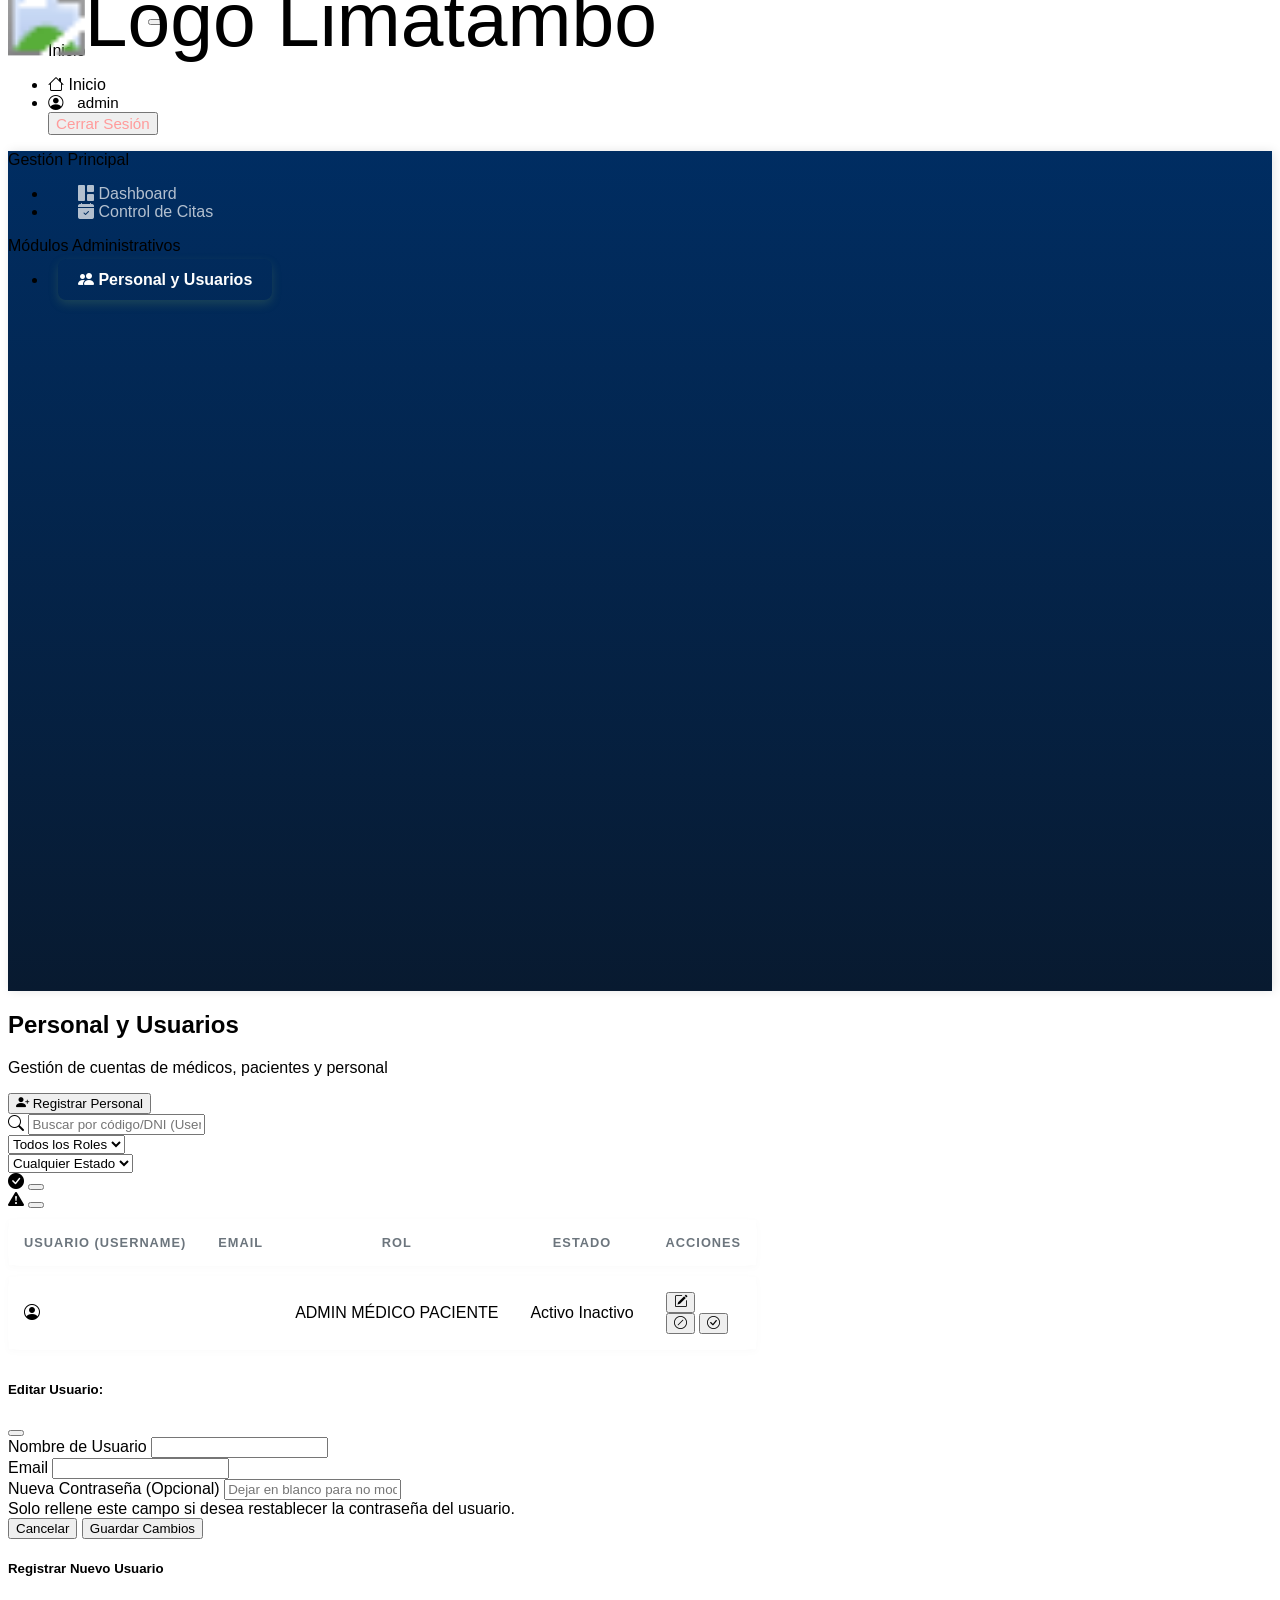
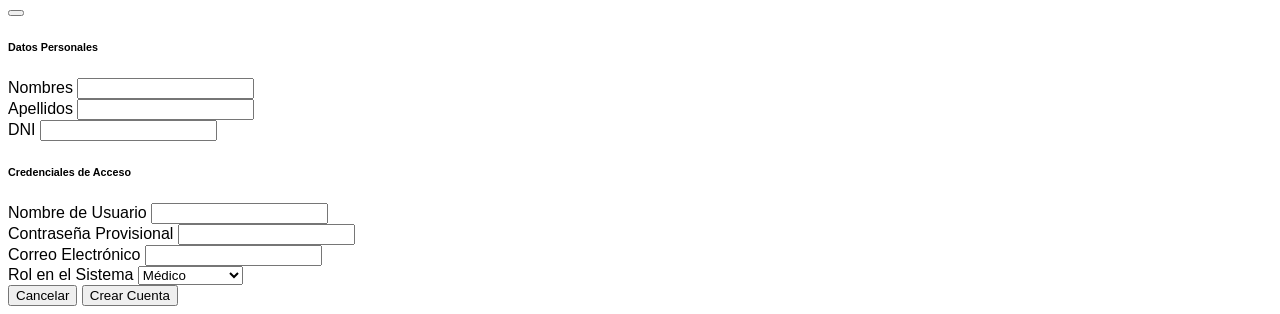
<file: src/main/resources/templates/admin-usuarios.html>
<!DOCTYPE html>
<html xmlns:th="http://www.thymeleaf.org" 
      xmlns:sec="http://www.thymeleaf.org/extras/spring-security" lang="es">
<head>
    <meta charset="UTF-8">
    <meta name="viewport" content="width=device-width, initial-scale=1.0">
    <title>Usuarios y Personal | Administración</title>
    <link rel="stylesheet" th:href="@{/css/bootstrap.min.css}">
    <link rel="stylesheet" th:href="@{/css/estilos-clinica.css}">
    <link rel="stylesheet" href="https://cdn.jsdelivr.net/npm/bootstrap-icons@1.11.0/font/bootstrap-icons.css">
    <style>
        .admin-sidebar { 
            background: linear-gradient(180deg, #002d62 0%, #081a30 100%);
            min-height: calc(100vh - 60px); 
            box-shadow: 2px 0 10px rgba(0,0,0,0.1);
        }
        .nav-link.admin-link { color: rgba(255,255,255,.7); transition: all 0.3s; padding: 12px 20px; margin: 4px 10px; border-radius: 8px;}
        .nav-link.admin-link:hover { color: #fff; background: rgba(255,255,255,.1); transform: translateX(5px); }
        .nav-link.admin-link.active { color: #fff; background: var(--matcha-main); font-weight: 600; box-shadow: 0 4px 10px rgba(88,129,87,0.3); }
        
        .table-custom { border-collapse: separate; border-spacing: 0 10px; }
        .table-custom tr { background-color: #fff; box-shadow: 0 2px 8px rgba(0,0,0,0.02); transition: transform 0.2s; }
        .table-custom tr:hover { transform: translateY(-2px); box-shadow: 0 4px 12px rgba(0,0,0,0.05); }
        .table-custom td, .table-custom th { border: none; padding: 16px; vertical-align: middle; }
        .table-custom th { background: transparent; color: #6c757d; font-weight: 600; text-transform: uppercase; font-size: 0.8rem; letter-spacing: 1px; }
        .table-custom td:first-child, .table-custom th:first-child { border-top-left-radius: 12px; border-bottom-left-radius: 12px; }
        .table-custom td:last-child, .table-custom th:last-child { border-top-right-radius: 12px; border-bottom-right-radius: 12px; }
    </style>
</head>

<body class="bg-light" style="font-family: 'Poppins', sans-serif;">

<nav class="navbar navbar-expand-lg navbar-dark border-bottom sticky-top" style="background-color: var(--matcha-dark);">
    <div class="container-fluid mx-3">
        <a class="navbar-brand d-flex align-items-center" th:href="@{/}">
            <img th:src="@{/images/LOGO_LIMATAMBO_ALTOCONTRASTE.png}" alt="Logo Limatambo" height="40" class="d-inline-block align-text-top" style="transform: scale(4.8) translateY(1px); transform-origin: left center;">
        </a>
        <button class="navbar-toggler border-0" type="button" data-bs-toggle="collapse" data-bs-target="#navbarNav">
            <span class="navbar-toggler-icon"></span>
        </button>
        <div class="collapse navbar-collapse" id="navbarNav">
            <ul class="navbar-nav mx-auto align-items-center d-none d-lg-flex gap-4">
                <li class="nav-item d-flex align-items-center">
                    <a class="nav-link fw-bold px-0 text-white" th:href="@{/}" style="border-bottom: 2px solid white; line-height: 1;">Inicio</a>
                </li>
            </ul>
            <ul class="navbar-nav ms-auto align-items-center gap-2 mt-3 mt-lg-0">
                <li class="nav-item d-lg-none w-100 text-center"><a class="nav-link text-white fw-semibold" th:href="@{/}"><i class="bi bi-house me-1"></i> Inicio</a></li>
                <li class="nav-item d-flex align-items-center">
                    <span class="text-white fw-semibold d-flex align-items-center" style="font-size: 0.95rem; margin-right: 1.5rem;">
                        <i class="bi bi-person-circle fs-5 text-white align-middle" style="margin-right: 10px !important;"></i> 
                        <span sec:authentication="name">admin</span>
                    </span>
                    <form th:action="@{/logout}" method="post" class="m-0 d-flex align-items-center">
                        <button type="submit" class="btn btn-link text-decoration-none fw-bold px-0 m-0" style="color: #ff9b9b; font-size: 0.95rem;">Cerrar Sesión</button>
                    </form>
                </li>
            </ul>
        </div>
    </div>
</nav>

<div class="container-fluid">
    <div class="row">
        <!-- SIDEBAR -->
        <nav class="col-md-3 col-lg-2 d-md-block admin-sidebar collapse p-0 pt-3">
            <div class="position-sticky">
                <p class="text-white opacity-75 small text-uppercase px-4 mb-2 fw-bold tracking-wider">Gestión Principal</p>
                <ul class="nav flex-column mb-4">
                    <li class="nav-item">
                        <a class="nav-link admin-link" th:href="@{/admin/dashboard}"><i class="bi bi-grid-1x2-fill me-2"></i> Dashboard</a>
                    </li>
                    <li class="nav-item">
                        <a class="nav-link admin-link" th:href="@{/admin/citas}"><i class="bi bi-calendar-check-fill me-2"></i> Control de Citas</a>
                    </li>
                </ul>
                
                <p class="text-white opacity-75 small text-uppercase px-4 mb-2 fw-bold tracking-wider">Módulos Administrativos</p>
                <ul class="nav flex-column mb-4">
                    <li class="nav-item">
                        <a class="nav-link admin-link active" th:href="@{/admin/usuarios}"><i class="bi bi-people-fill me-2"></i> Personal y Usuarios</a>
                    </li>
                    
                    
                </ul>
            </div>
        </nav>

        <!-- MAIN CONTENT -->
        <main class="col-md-9 ms-sm-auto col-lg-10 px-md-5 pt-4 pb-5">
            <div class="d-flex justify-content-between align-items-center pb-3 mb-4 border-bottom">
                <div>
                    <h2 class="fw-bold mb-0 text-dark">Personal y Usuarios</h2>
                    <p class="text-muted small mb-0">Gestión de cuentas de médicos, pacientes y personal</p>
                </div>
                <div>
                    <button class="btn btn-reservar px-4 rounded-pill" data-bs-toggle="modal" data-bs-target="#newUserModal"><i class="bi bi-person-plus-fill me-2"></i> Registrar Personal</button>
                </div>
            </div>

            <!-- Filtros de Búsqueda -->
            <div class="card filter-panel mb-4">
                <div class="card-body p-3">
                    <div class="row g-2">
                        <div class="col-md-4">
                            <div class="input-group">
                                <span class="input-group-text bg-light border-0"><i class="bi bi-search"></i></span>
                                <input type="text" id="filterUsername" class="form-control bg-light border-0" placeholder="Buscar por código/DNI (Username)..." onkeyup="filterUsuarios()">
                            </div>
                        </div>
                        <div class="col-md-4">
                            <select id="filterRol" class="form-select bg-light border-0" onchange="filterUsuarios()">
                                <option value="todos">Todos los Roles</option>
                                <option value="1">Administrador</option>
                                <option value="2">Médico</option>
                                <option value="3">Paciente</option>
                            </select>
                        </div>
                        <div class="col-md-4">
                            <select id="filterEstado" class="form-select bg-light border-0" onchange="filterUsuarios()">
                                <option value="todos">Cualquier Estado</option>
                                <option value="activo">Activos</option>
                                <option value="inactivo">Inactivos</option>
                            </select>
                        </div>
                    </div>
                </div>
            </div>

            <!-- Alertas de éxito y error -->
            <div th:if="${success}" class="alert alert-success alert-dismissible fade show rounded-pill" role="alert">
                <i class="bi bi-check-circle-fill me-2"></i><span th:text="${success}"></span>
                <button type="button" class="btn-close" data-bs-dismiss="alert" aria-label="Close"></button>
            </div>
            <div th:if="${error}" class="alert alert-danger alert-dismissible fade show rounded-pill" role="alert">
                <i class="bi bi-exclamation-triangle-fill me-2"></i><span th:text="${error}"></span>
                <button type="button" class="btn-close" data-bs-dismiss="alert" aria-label="Close"></button>
            </div>

            <!-- Tabla de Usuarios -->
            <div class="table-responsive">
                <table class="table table-custom table-custom">
                    <thead>
                        <tr>
                            <th>Usuario (Username)</th>
                            <th>Email</th>
                            <th>Rol</th>
                            <th>Estado</th>
                            <th class="text-end">Acciones</th>
                        </tr>
                    </thead>
                    <tbody>
                        <tr th:each="usuario : ${usuarios}" 
                            class="usuario-row"
                            th:data-username="${usuario.username.toLowerCase()}"
                            th:data-rol="${usuario.idRol}"
                            th:data-estado="${usuario.estado ? 'activo' : 'inactivo'}">
                            <td class="fw-bold text-dark">
                                <i class="bi bi-person-circle text-muted me-2"></i>
                                <span th:text="${usuario.username}"></span>
                            </td>
                            <td class="text-muted" th:text="${usuario.email ?: 'Sin correo'}"></td>
                            <td>
                                <span class="badge bg-primary text-white px-3 py-2 rounded-pill" th:if="${usuario.idRol == 1}">ADMIN</span>
                                <span class="badge bg-success text-white px-3 py-2 rounded-pill" th:if="${usuario.idRol == 2}">MÉDICO</span>
                                <span class="badge bg-secondary text-white px-3 py-2 rounded-pill" th:if="${usuario.idRol == 3}">PACIENTE</span>
                            </td>
                            <td>
                                <span class="badge bg-success" th:if="${usuario.estado}">Activo</span>
                                <span class="badge bg-danger" th:if="${!usuario.estado}">Inactivo</span>
                                                      <td class="text-end">
                                <button class="btn btn-sm btn-light text-primary rounded-circle me-1"
                                        title="Editar Permisos"
                                        data-bs-toggle="modal"
                                        data-bs-target="#editUserModal"
                                        th:data-id="${usuario.idUsuario}"
                                        th:data-username="${usuario.username}"
                                        th:data-email="${usuario.email}"
                                        th:data-rol="${usuario.idRol}">
                                    <i class="bi bi-pencil-square"></i>
                                </button>

                                <form th:action="@{/admin/usuarios/toggle}" method="post" class="d-inline">
                                    <input type="hidden" name="idUsuario" th:value="${usuario.idUsuario}">
                                    <button type="submit" class="btn btn-sm btn-light text-danger rounded-circle" title="Suspender" th:if="${usuario.estado}"><i class="bi bi-slash-circle"></i></button>
                                    <button type="submit" class="btn btn-sm btn-light text-success rounded-circle" title="Activar" th:if="${!usuario.estado}"><i class="bi bi-check-circle"></i></button>
                                </form>
                            </td>
                        </tr>
                    </tbody>
                </table>
            </div>

        </main>
    </div>
</div>

<!-- Modal único de Edición (reutilizable) -->
<div class="modal fade" id="editUserModal" tabindex="-1" aria-hidden="true">
  <div class="modal-dialog">
    <div class="modal-content border-0 shadow">
      <div class="modal-header bg-light border-0">
        <h5 class="modal-title fw-bold">Editar Usuario: <span id="editUserTitle"></span></h5>
        <button type="button" class="btn-close" data-bs-dismiss="modal" aria-label="Close"></button>
      </div>
      <form th:action="@{/admin/usuarios/editar}" method="post">
          <div class="modal-body text-start p-4">
            <input type="hidden" name="idUsuario" id="editUserId">
            <div class="mb-3">
                <label class="form-label small fw-bold text-muted">Nombre de Usuario</label>
                <input type="text" class="form-control bg-light border-0" name="username" id="editUserUsername" required>
            </div>
            <div class="mb-3">
                <label class="form-label small fw-bold text-muted">Email</label>
                <input type="email" class="form-control bg-light border-0" name="email" id="editUserEmail">
            </div>
            <div class="mb-3">
                <label class="form-label small fw-bold text-muted">Nueva Contraseña (Opcional)</label>
                <input type="password" class="form-control bg-light border-0" name="password" id="editUserPassword" placeholder="Dejar en blanco para no modificar">
                <div class="form-text">Solo rellene este campo si desea restablecer la contraseña del usuario.</div>
            </div>
            <!-- El rol no se puede cambiar para evitar inconsistencias en el perfil del usuario -->
          </div>
          <div class="modal-footer border-0 bg-light">
            <button type="button" class="btn btn-light" data-bs-toggle="modal" data-bs-dismiss="modal">Cancelar</button>
            <button type="submit" class="btn btn-primary rounded-pill px-4">Guardar Cambios</button>
          </div>
      </form>
    </div>
  </div>
</div>

<!-- Modal de Nuevo Usuario -->
<div class="modal fade" id="newUserModal" tabindex="-1" aria-hidden="true">
  <div class="modal-dialog modal-lg">
    <div class="modal-content border-0 shadow">
      <div class="modal-header bg-light border-0">
        <h5 class="modal-title fw-bold">Registrar Nuevo Usuario</h5>
        <button type="button" class="btn-close" data-bs-dismiss="modal" aria-label="Close"></button>
      </div>
      <form th:action="@{/admin/usuarios/crear}" method="post">
          <div class="modal-body p-4">
            <h6 class="fw-bold mb-3 text-success border-bottom pb-2">Datos Personales</h6>
            <div class="row g-3 mb-4">
                <div class="col-md-5">
                    <label class="form-label small fw-bold text-muted">Nombres</label>
                    <input type="text" class="form-control bg-light border-0" name="nombre" required>
                </div>
                <div class="col-md-5">
                    <label class="form-label small fw-bold text-muted">Apellidos</label>
                    <input type="text" class="form-control bg-light border-0" name="apellido" required>
                </div>
                <div class="col-md-2">
                    <label class="form-label small fw-bold text-muted">DNI</label>
                    <input type="text" class="form-control bg-light border-0" name="dni" maxlength="8" required>
                </div>
            </div>
            <h6 class="fw-bold mb-3 text-success border-bottom pb-2">Credenciales de Acceso</h6>
            <div class="row g-3">
                <div class="col-md-6">
                    <label class="form-label small fw-bold text-muted">Nombre de Usuario</label>
                    <input type="text" class="form-control bg-light border-0" name="username" required>
                </div>
                <div class="col-md-6">
                    <label class="form-label small fw-bold text-muted">Contraseña Provisional</label>
                    <input type="password" class="form-control bg-light border-0" name="password" required>
                </div>
                <div class="col-md-6">
                    <label class="form-label small fw-bold text-muted">Correo Electrónico</label>
                    <input type="email" class="form-control bg-light border-0" name="email">
                </div>
                <div class="col-md-6">
                    <label class="form-label small fw-bold text-muted">Rol en el Sistema</label>
                    <select class="form-select bg-light border-0" name="idRol" required>
                        <option value="2">Médico</option>
                        <option value="3">Paciente</option>
                        <option value="1">Administrador</option>
                    </select>
                </div>
            </div>
          </div>
          <div class="modal-footer border-0 bg-light">
            <button type="button" class="btn btn-light" data-bs-dismiss="modal">Cancelar</button>
            <button type="submit" class="btn btn-success rounded-pill px-4">Crear Cuenta</button>
          </div>
      </form>
    </div>
  </div>
</div>

<script src="https://cdn.jsdelivr.net/npm/bootstrap@5.3.3/dist/js/bootstrap.bundle.min.js"></script>
<script>
    document.getElementById('editUserModal').addEventListener('show.bs.modal', function(event) {
        const btn = event.relatedTarget;
        document.getElementById('editUserTitle').textContent = btn.getAttribute('data-username');
        document.getElementById('editUserId').value = btn.getAttribute('data-id');
        document.getElementById('editUserUsername').value = btn.getAttribute('data-username') || '';
        document.getElementById('editUserEmail').value = btn.getAttribute('data-email') || '';
        document.getElementById('editUserPassword').value = '';
    });

    function filterUsuarios() {
        const fUsername = document.getElementById('filterUsername').value.toLowerCase();
        const fRol = document.getElementById('filterRol').value;
        const fEstado = document.getElementById('filterEstado').value;
        
        const rows = document.querySelectorAll('.usuario-row');
        
        rows.forEach(row => {
            const username = row.getAttribute('data-username');
            const rol = row.getAttribute('data-rol');
            const estado = row.getAttribute('data-estado');
            
            let matchUsername = username.includes(fUsername);
            let matchRol = fRol === 'todos' || rol === fRol;
            let matchEstado = fEstado === 'todos' || estado === fEstado;
            
            if (matchUsername && matchRol && matchEstado) {
                row.style.display = '';
            } else {
                row.style.display = 'none';
            }
        });
    }
</script>
</body>
</html>
</file>
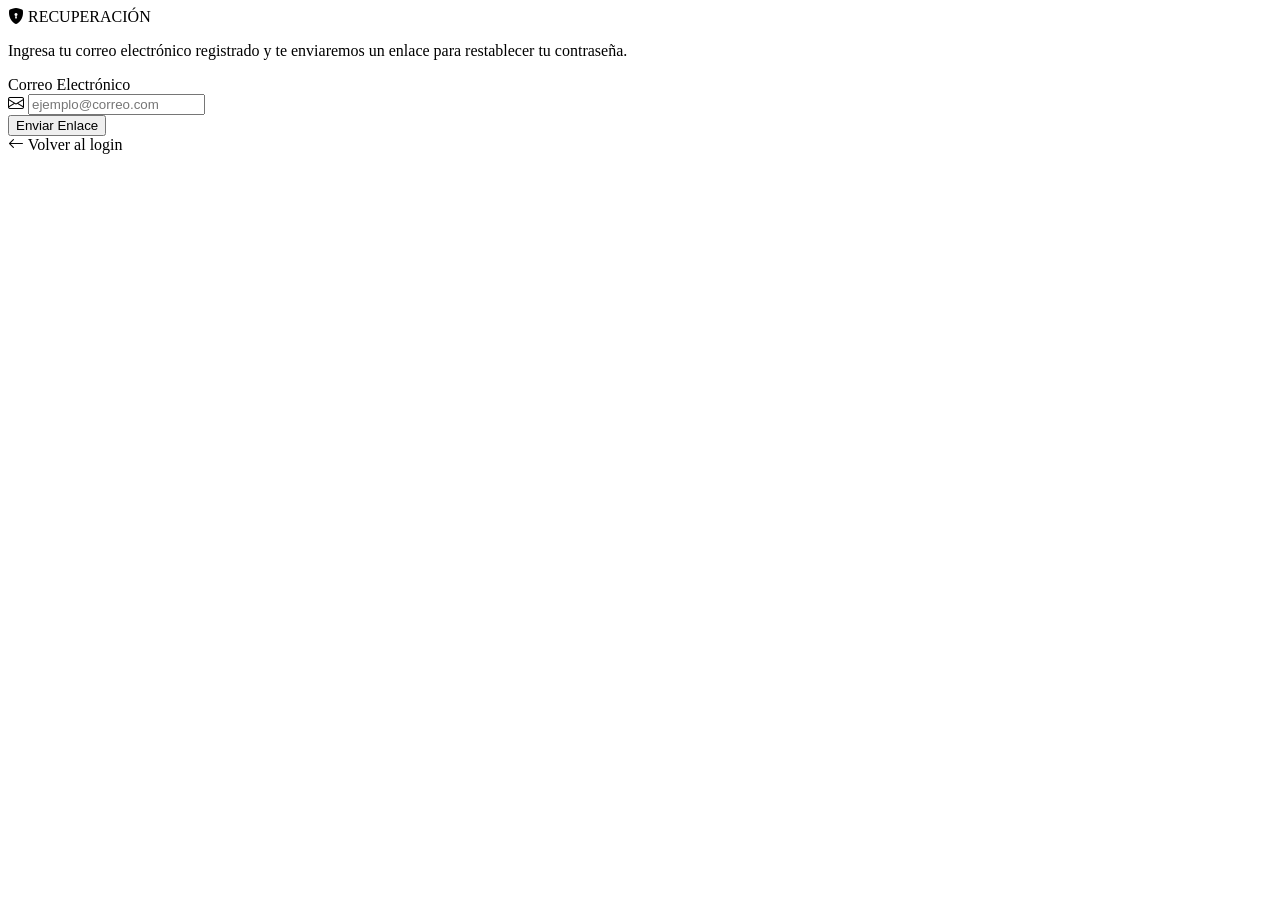
<file: src/main/resources/templates/forgot-password.html>
<!DOCTYPE html>
<html xmlns:th="http://www.thymeleaf.org" lang="es">
<head>
    <meta charset="UTF-8">
    <meta name="viewport" content="width=device-width, initial-scale=1.0">
    <title>Recuperar Contraseña | Clínica Limatambo</title>
    <link rel="stylesheet" th:href="@{/css/bootstrap.min.css}">
    <link rel="stylesheet" th:href="@{/css/estilos-clinica.css}">
    <link rel="stylesheet" href="https://cdn.jsdelivr.net/npm/bootstrap-icons@1.11.0/font/bootstrap-icons.css">
    <link href="https://fonts.googleapis.com/css2?family=Poppins:wght@400;600;700&display=swap" rel="stylesheet">
</head>
<body class="login-body">
    <div class="login-card">
        <div class="logo-login">
            <i class="bi bi-shield-lock-fill me-2" style="color: var(--matcha-main);"></i>
            RECUPERACIÓN
        </div>
        
        <p class="text-center text-muted small mb-4">Ingresa tu correo electrónico registrado y te enviaremos un enlace para restablecer tu contraseña.</p>

        <div th:if="${error}" class="alert alert-danger py-2 small text-center" th:text="${error}"></div>
        <div th:if="${mensaje}" class="alert alert-success py-2 small text-center" th:text="${mensaje}"></div>

        <form th:action="@{/forgot-password}" method="post">
            <div class="mb-4">
                <label class="form-label small fw-bold">Correo Electrónico</label>
                <div class="input-group">
                    <span class="input-group-text bg-light border-0"><i class="bi bi-envelope"></i></span>
                    <input type="email" name="email" class="form-control bg-light border-0" placeholder="ejemplo@correo.com" required>
                </div>
            </div>

            <button type="submit" class="btn btn-reservar w-100 mb-3">Enviar Enlace</button>
            
            <div class="text-center">
                <a th:href="@{/login}" class="text-decoration-none small text-muted">
                    <i class="bi bi-arrow-left me-1"></i> Volver al login
                </a>
            </div>
        </form>
    </div>
</body>
</html>
</file>
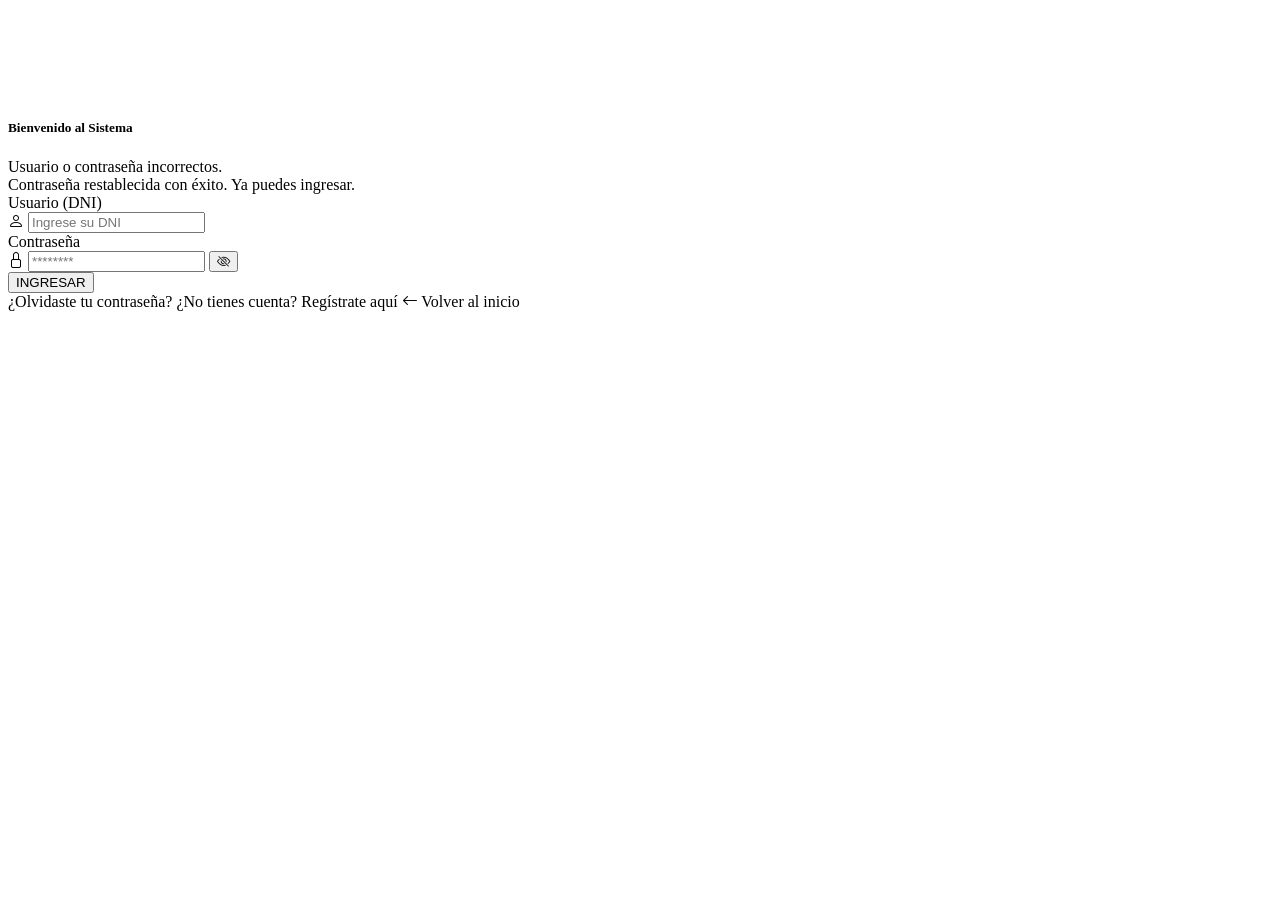
<file: src/main/resources/templates/login.html>
<!DOCTYPE html>
<html xmlns:th="http://www.thymeleaf.org" lang="es">
<head>
    <meta charset="UTF-8">
    <meta name="viewport" content="width=device-width, initial-scale=1.0">
    <title>Login | Clínica Limatambo</title>

    <link rel="stylesheet" th:href="@{/css/bootstrap.min.css}">
    <link rel="stylesheet" th:href="@{/css/estilos-clinica.css}">
    
    <link rel="stylesheet" href="https://cdn.jsdelivr.net/npm/bootstrap-icons@1.11.0/font/bootstrap-icons.css">
    <link href="https://fonts.googleapis.com/css2?family=Poppins:wght@400;600;700&display=swap" rel="stylesheet">
</head>

<body class="login-body">

    <div class="login-card">
        <div class="logo-login text-center" style="height: 90px; display: flex; justify-content: center; align-items: center; margin-bottom: 0;">
            <img th:src="@{/images/LOGO_LIMATAMBO.png}" alt="Clínica Limatambo" style="height: 75px; width: auto; transform: scale(3.8); transform-origin: center;">
        </div>
        
        <h5 class="text-center mb-4 fw-bold">Bienvenido al Sistema</h5>

        <div th:if="${param.error}" class="alert alert-danger py-2 small text-center">
            Usuario o contraseña incorrectos.
        </div>
        <div th:if="${param.resetSuccess}" class="alert alert-success py-2 small text-center">
            Contraseña restablecida con éxito. Ya puedes ingresar.
        </div>

        <form th:action="@{/login}" method="post">
            <div class="mb-3">
                <label class="form-label small fw-bold">Usuario (DNI)</label>
                <div class="input-group">
                    <span class="input-group-text bg-light border-0"><i class="bi bi-person"></i></span>
                    <input type="text" name="username" class="form-control bg-light border-0" placeholder="Ingrese su DNI" required>
                </div>
            </div>
            
            <div class="mb-4">
                <label class="form-label small fw-bold">Contraseña</label>
                <div class="input-group">
                    <span class="input-group-text bg-light border-0"><i class="bi bi-lock"></i></span>
                    <input type="password" name="password" id="passwordInput" class="form-control bg-light border-0" placeholder="********" required>
                    <button class="btn btn-light bg-light border-0" type="button" id="togglePasswordBtn" style="color: var(--matcha-main);">
                        <i class="bi bi-eye-slash" id="togglePasswordIcon"></i>
                    </button>
                </div>
            </div>

            <button type="submit" class="btn btn-reservar w-100 mb-3">INGRESAR</button>
            
            <div class="text-center">
                <a th:href="@{/forgot-password}" class="text-decoration-none small text-muted d-block mb-2">
                    ¿Olvidaste tu contraseña?
                </a>
                <a th:href="@{/registro}" class="text-decoration-none small text-success fw-bold d-block mb-3">
                    ¿No tienes cuenta? Regístrate aquí
                </a>
                <a th:href="@{/}" class="text-decoration-none small text-muted d-block">
                    <i class="bi bi-arrow-left me-1"></i> Volver al inicio
                </a>
            </div>
        </form>
    </div>

    <script>
        document.addEventListener('DOMContentLoaded', function() {
            const passwordInput = document.getElementById('passwordInput');
            const togglePasswordBtn = document.getElementById('togglePasswordBtn');
            const togglePasswordIcon = document.getElementById('togglePasswordIcon');

            if(togglePasswordBtn) {
                togglePasswordBtn.addEventListener('click', function () {
                    const type = passwordInput.getAttribute('type') === 'password' ? 'text' : 'password';
                    passwordInput.setAttribute('type', type);
                    
                    if (type === 'password') {
                        togglePasswordIcon.classList.remove('bi-eye');
                        togglePasswordIcon.classList.add('bi-eye-slash');
                    } else {
                        togglePasswordIcon.classList.remove('bi-eye-slash');
                        togglePasswordIcon.classList.add('bi-eye');
                    }
                });
            }
        });
    </script>
</body>
</html>
</file>
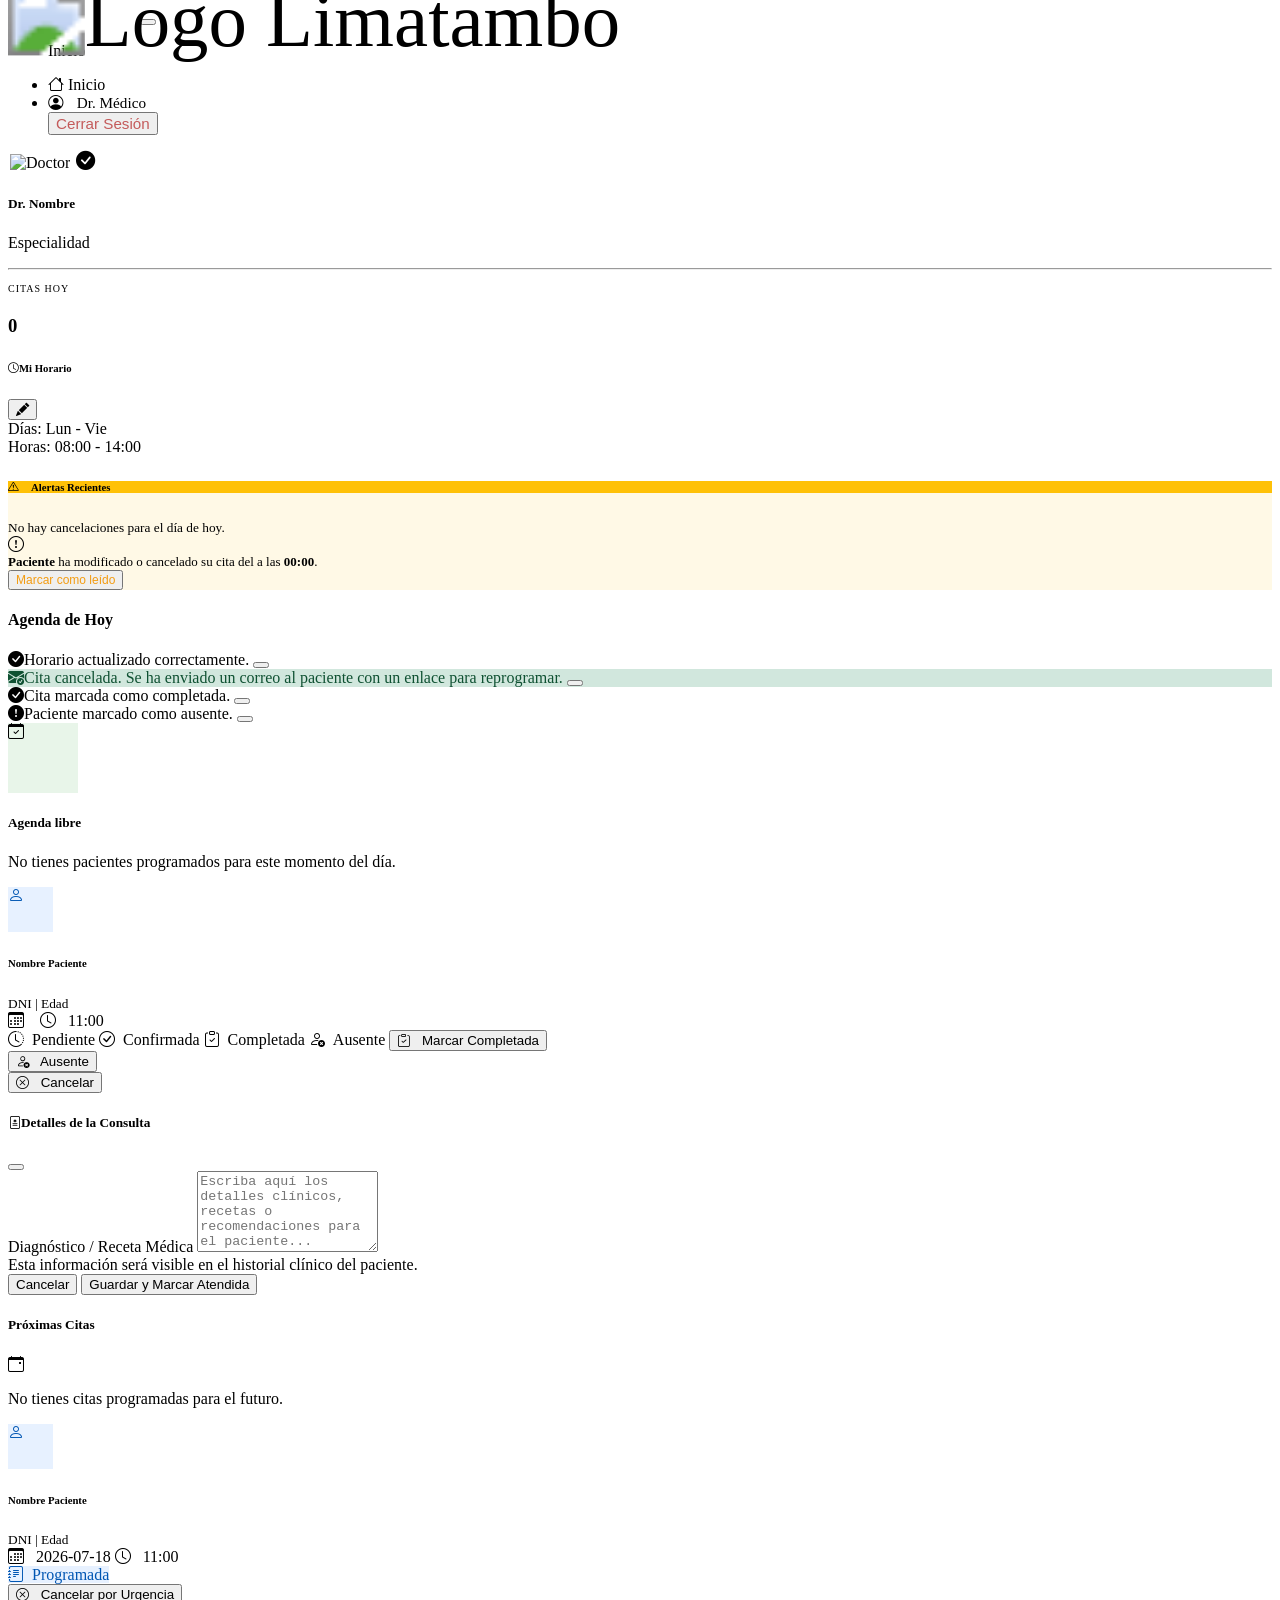
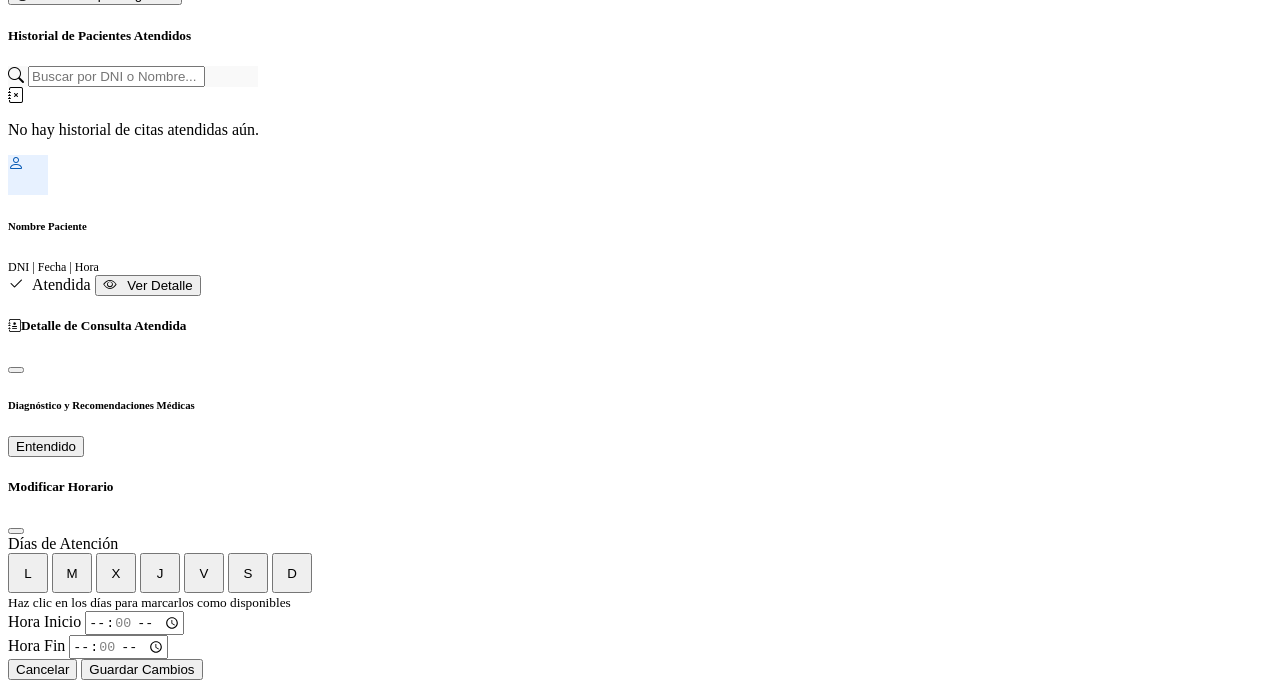
<file: src/main/resources/templates/medico-dashboard.html>
<!DOCTYPE html>
<html xmlns:th="http://www.thymeleaf.org" lang="es">
<head>
    <meta charset="UTF-8">
    <meta name="viewport" content="width=device-width, initial-scale=1.0">
    <title>Panel Médico | Clínica Limatambo</title>
    
    <link rel="stylesheet" th:href="@{/css/bootstrap.min.css}">
    <link rel="stylesheet" th:href="@{/css/estilos-clinica.css}">
    <link rel="stylesheet" href="https://cdn.jsdelivr.net/npm/bootstrap-icons@1.11.0/font/bootstrap-icons.css">
    <link href="https://fonts.googleapis.com/css2?family=Poppins:wght@400;600;700&display=swap" rel="stylesheet">
</head>
<body class="bg-light">
    <nav class="navbar navbar-expand-lg navbar-light navbar-clinica sticky-top shadow-sm bg-white">
        <div class="container">
            <a class="navbar-brand d-flex align-items-center" th:href="@{/}">
                <img th:src="@{/images/LOGO_LIMATAMBO.png}" alt="Logo Limatambo" height="40" class="d-inline-block align-text-top" style="transform: scale(4.8) translateY(1px); transform-origin: left center;">
            </a>
            <button class="navbar-toggler border-0" type="button" data-bs-toggle="collapse" data-bs-target="#navbarNav">
                <span class="navbar-toggler-icon"></span>
            </button>
            <div class="collapse navbar-collapse" id="navbarNav">
                <ul class="navbar-nav mx-auto align-items-center d-none d-lg-flex gap-4">
                    <li class="nav-item d-flex align-items-center">
                        <a class="nav-link fw-bold px-0" th:href="@{/}" style="color: var(--matcha-dark); border-bottom: 2px solid var(--matcha-dark); line-height: 1;">Inicio</a>
                    </li>
                </ul>
                <ul class="navbar-nav ms-auto align-items-center gap-2 mt-3 mt-lg-0">
                    <li class="nav-item d-lg-none w-100 text-center"><a class="nav-link text-dark fw-semibold" th:href="@{/}"><i class="bi bi-house me-1"></i> Inicio</a></li>
                    
                    <li class="nav-item d-flex align-items-center">
                        <span class="text-dark fw-semibold d-flex align-items-center" style="font-size: 0.95rem; margin-right: 1.5rem;">
                            <i class="bi bi-person-circle fs-5 text-dark align-middle" style="margin-right: 10px !important;"></i> 
                            Dr. <span th:text="${medico != null ? #strings.arraySplit(medico.nombre, ' ')[0] + ' ' + #strings.arraySplit(medico.apellido, ' ')[0] : 'Médico'}">Médico</span>
                        </span>
                        <form th:action="@{/logout}" method="post" class="m-0 d-flex align-items-center">
                            <button type="submit" class="btn btn-link text-decoration-none fw-bold px-0 m-0" style="color: #c45b5b; font-size: 0.95rem;">Cerrar Sesión</button>
                        </form>
                    </li>
                </ul>
            </div>
        </div>
    </nav>

    <div class="container py-5">
        <div class="row g-4">
            <div class="col-lg-4">
                <!-- Perfil Médico -->
                <div class="modern-card border shadow-sm rounded-4 p-4 mb-4 text-center bg-white" style="border-color: #eaeaea !important;">
                    <div class="position-relative d-inline-block mb-3">
                        <img th:src="@{/images/doctores/} + ${medico.fotoPerfil != null ? medico.fotoPerfil : 'default-doctor.png'}" 
                             alt="Doctor" class="rounded-circle border" style="width: 90px; height: 90px; object-fit: cover; border-color: #eaeaea !important; padding: 2px;">
                        <i class="bi bi-check-circle-fill text-success position-absolute" style="bottom: 0; right: 0; font-size: 1.2rem; background: white; border-radius: 50%;"></i>
                    </div>
                    <h5 class="fw-bold mb-1 text-dark">Dr. <span th:text="${medico.nombre + ' ' + medico.apellido}">Nombre</span></h5>
                    <p class="text-muted small mb-3" th:text="${especialidadNombre}">Especialidad</p>
                    
                    <hr class="border-light opacity-50">
                    
                    <div class="d-flex justify-content-center text-center mt-3">
                        <div>
                            <small class="text-muted fw-bold" style="font-size: 10px; letter-spacing: 1px;">CITAS HOY</small>
                            <h3 class="fw-bold mb-0" style="color: var(--matcha-dark);" th:text="${totalCitasHoy}">0</h3>
                        </div>
                    </div>
                </div>
                
                <!-- Mi Horario -->
                <div class="modern-card border shadow-sm rounded-4 p-4 mb-4 bg-white" style="border-color: #eaeaea !important;">
                    <div class="d-flex justify-content-between align-items-center mb-4">
                        <h6 class="fw-bold text-dark mb-0">
                            <i class="bi bi-clock me-2" style="color: var(--matcha-dark);"></i>Mi Horario
                        </h6>
                        <button class="btn btn-sm text-dark p-0" data-bs-toggle="modal" data-bs-target="#modalHorario">
                            <i class="bi bi-pencil-fill"></i>
                        </button>
                    </div>
                    <div class="d-flex justify-content-between mb-3">
                        <span class="small text-muted">Días:</span>
                        <span class="small text-dark" th:text="${medico.diasLaborablesTexto}">Lun - Vie</span>
                    </div>
                    <div class="d-flex justify-content-between">
                        <span class="small text-muted">Horas:</span>
                        <span class="small fw-bold" style="color: var(--matcha-dark);" th:text="${medico.horaInicio + ' - ' + medico.horaFin}">08:00 - 14:00</span>
                    </div>
                </div>

                <!-- Alertas Recientes -->
                <div class="modern-card border shadow-sm rounded-4 p-0 overflow-hidden" style="background-color: #fff9e6; border-color: #f1ddb0 !important;">
                    <div class="p-3 border-bottom" style="background-color: #ffc107; border-color: #f1ddb0 !important;">
                        <h6 class="fw-bold text-dark mb-0">
                            <i class="bi bi-exclamation-triangle" style="margin-right: 12px;"></i>Alertas Recientes
                        </h6>
                    </div>
                    <div class="p-3">
                        <div th:if="${#lists.isEmpty(alertasHoy)}" class="text-center py-2">
                            <small class="text-muted">No hay cancelaciones para el día de hoy.</small>
                        </div>
                        <div class="d-flex flex-column gap-2" th:if="${not #lists.isEmpty(alertasHoy)}">
                            <div th:each="alerta : ${alertasHoy}" class="mb-0 small d-flex flex-column rounded-3 position-relative">
                                <div class="d-flex align-items-start">
                                    <i class="bi bi-exclamation-circle text-warning mt-1" style="margin-right: 12px;"></i>
                                    <div class="pe-1 text-dark" style="font-size: 13px;">
                                        <strong th:text="${alerta.nombrePaciente}">Paciente</strong> ha modificado o cancelado su cita del <strong th:text="${alerta.cita.fechaCita}"></strong> a las <strong th:text="${alerta.cita.horaCita}">00:00</strong>.
                                    </div>
                                </div>
                                <div class="text-end mt-2">
                                    <form th:action="@{/citas/descartar-alerta/{id}(id=${alerta.cita.idCita})}" method="post" class="m-0">
                                        <button type="submit" class="btn btn-sm btn-link p-0 text-decoration-none" style="color: #f39c12; font-size: 12px;">Marcar como leído</button>
                                    </form>
                                </div>
                            </div>
                        </div>
                    </div>
                </div>
            </div>
            <div class="col-lg-8">
                <h4 class="fw-bold mb-4" style="color: var(--matcha-dark)">Agenda de Hoy</h4>
                
                <div th:if="${param.horarioActualizado}" class="alert alert-success alert-dismissible fade show border-0 shadow-sm rounded-3">
                    <i class="bi bi-check-circle-fill me-2"></i>Horario actualizado correctamente.
                    <button type="button" class="btn-close" data-bs-dismiss="alert"></button>
                </div>
                <div th:if="${param.canceladaUrgencia}" class="alert alert-success alert-dismissible fade show border-0 shadow-sm rounded-3" style="background-color: #d1e7dd; color: #0f5132;">
                    <i class="bi bi-envelope-check-fill me-2"></i>Cita cancelada. Se ha enviado un correo al paciente con un enlace para reprogramar.
                    <button type="button" class="btn-close" data-bs-dismiss="alert"></button>
                </div>

                <div th:if="${param.atendida}" class="alert alert-success alert-dismissible fade show border-0 shadow-sm rounded-3">
                    <i class="bi bi-check-circle-fill me-2"></i>Cita marcada como completada.
                    <button type="button" class="btn-close" data-bs-dismiss="alert"></button>
                </div>
                <div th:if="${param.ausente}" class="alert alert-warning alert-dismissible fade show border-0 shadow-sm rounded-3">
                    <i class="bi bi-exclamation-circle-fill me-2"></i>Paciente marcado como ausente.
                    <button type="button" class="btn-close" data-bs-dismiss="alert"></button>
                </div>

                <div th:if="${#lists.isEmpty(citasHoy)}" class="modern-card border shadow-sm rounded-4 p-5 text-center bg-white" style="border-color: #eaeaea !important;">
                    <div class="d-inline-flex align-items-center justify-content-center rounded-circle mb-3 mx-auto" style="width: 70px; height: 70px; background-color: #e8f5e9;">
                        <i class="bi bi-calendar-check fs-2" style="color: var(--matcha-main);"></i>
                    </div>
                    <h5 class="fw-bold text-dark mb-1">Agenda libre</h5>
                    <p class="text-muted small mb-0">No tienes pacientes programados para este momento del día.</p>
                </div>

                <div class="d-flex flex-column gap-3">
                    <div th:each="dto : ${citasHoy}">
                        <div class="modern-card border shadow-sm rounded-3 p-3 bg-white d-flex flex-column flex-md-row justify-content-between align-items-md-center" th:classappend="${dto.cita.estado == 'Atendida' || dto.cita.estado == 'Ausente'} ? 'opacity-50' : ''" style="border-color: #eaeaea !important;">
                            
                            <!-- Left info -->
                            <div class="d-flex align-items-center mb-3 mb-md-0" style="gap: 24px;">
                                <div class="rounded-circle d-flex align-items-center justify-content-center flex-shrink-0" style="width: 45px; height: 45px; background-color: #e7f1ff;">
                                    <i class="bi bi-person fs-4" style="color: #0056b3;"></i>
                                </div>
                                <div>
                                    <h6 class="fw-bold mb-0 text-dark" th:text="${dto.nombrePaciente}">Nombre Paciente</h6>
                                    <small class="text-muted" th:text="'DNI: ' + ${dto.paciente != null ? dto.paciente.dni : '-'} + ' • Edad: ' + ${dto.edadPaciente != null ? dto.edadPaciente + ' años' : '-'}">DNI | Edad</small>
                                </div>
                            </div>
                            
                            <!-- Right info & actions -->
                            <div class="d-flex flex-column align-items-md-end gap-2">
                                <div class="text-dark small d-flex flex-column text-md-end mb-2 mb-md-0">
                                    <span><i class="bi bi-calendar3" style="margin-right: 12px;"></i><span th:text="${dto.cita.fechaCita}"></span></span>
                                    <span><i class="bi bi-clock" style="margin-right: 12px;"></i><span th:text="${dto.cita.horaCita}">11:00</span></span>
                                </div>
                                
                                <div class="d-flex align-items-center flex-wrap justify-content-md-end" style="gap: 16px;">
                                    <span th:if="${dto.cita.estado == 'Pendiente'}" class="badge bg-warning text-dark border-0 rounded-pill px-3 py-2"><i class="bi bi-clock-history" style="margin-right: 8px;"></i>Pendiente</span>
                                    <span th:if="${dto.cita.estado == 'Confirmada'}" class="badge bg-success border-0 rounded-pill px-3 py-2"><i class="bi bi-check-circle" style="margin-right: 8px;"></i>Confirmada</span>
                                    <span th:if="${dto.cita.estado == 'Atendida'}" class="badge bg-primary border-0 rounded-pill px-3 py-2"><i class="bi bi-clipboard-check" style="margin-right: 8px;"></i>Completada</span>
                                    <span th:if="${dto.cita.estado == 'Ausente'}" class="badge bg-secondary border-0 rounded-pill px-3 py-2"><i class="bi bi-person-x" style="margin-right: 8px;"></i>Ausente</span>
                                    
                                    <button th:if="${dto.cita.estado == 'Pendiente' || dto.cita.estado == 'Confirmada'}" type="button" class="btn btn-outline-success btn-sm rounded-pill px-3 py-1" data-bs-toggle="modal" th:data-bs-target="'#atendidaModal' + ${dto.cita.idCita}">
                                        <i class="bi bi-clipboard-check" style="margin-right: 8px;"></i> Marcar Completada
                                    </button>
                                    
                                    <form th:if="${dto.cita.estado == 'Pendiente' || dto.cita.estado == 'Confirmada'}" th:action="@{/citas/estado/{id}(id=${dto.cita.idCita})}" method="post" class="m-0">
                                        <input type="hidden" name="nuevoEstado" value="Ausente">
                                        <button type="submit" class="btn btn-outline-secondary btn-sm rounded-pill px-3 py-1" onclick="return confirm('\u00bfConfirmar que el paciente no se present\u00f3 a su consulta?');">
                                            <i class="bi bi-person-x" style="margin-right: 8px;"></i> Ausente
                                        </button>
                                    </form>

                                    <form th:if="${dto.cita.estado == 'Pendiente' || dto.cita.estado == 'Confirmada'}" th:action="@{/citas/estado/{id}(id=${dto.cita.idCita})}" method="post" class="m-0">
                                        <input type="hidden" name="nuevoEstado" value="Cancelada_Medico">
                                        <button type="submit" class="btn btn-outline-danger btn-sm rounded-pill px-3 py-1" onclick="return confirm('\u00bfSeguro que deseas cancelar esta cita por urgencia m\u00e9dica?');">
                                            <i class="bi bi-x-circle" style="margin-right: 8px;"></i> Cancelar
                                        </button>
                                    </form>
                                </div>
                            </div>
                        </div>
                        
                        <!-- Modal Detalles de Consulta -->
                        <div class="modal fade" th:id="'atendidaModal' + ${dto.cita.idCita}" tabindex="-1" aria-hidden="true">
                            <div class="modal-dialog modal-dialog-centered">
                                <div class="modal-content border-0 shadow-lg">
                                    <div class="modal-header bg-light">
                                        <h5 class="modal-title fw-bold"><i class="bi bi-file-medical me-2 text-primary"></i>Detalles de la Consulta</h5>
                                        <button type="button" class="btn-close" data-bs-dismiss="modal" aria-label="Close"></button>
                                    </div>
                                    <form th:action="@{/citas/estado/{id}(id=${dto.cita.idCita})}" method="post">
                                        <input type="hidden" name="nuevoEstado" value="Atendida">
                                        <div class="modal-body p-4">
                                            <div class="mb-3">
                                                <label class="form-label fw-bold text-secondary">Diagnóstico / Receta Médica</label>
                                                <textarea name="detalleConsulta" class="form-control" rows="5" placeholder="Escriba aquí los detalles clínicos, recetas o recomendaciones para el paciente..." required maxlength="1000"></textarea>
                                                <div class="form-text">Esta información será visible en el historial clínico del paciente.</div>
                                            </div>
                                        </div>
                                        <div class="modal-footer border-0 pt-0">
                                            <button type="button" class="btn btn-light" data-bs-dismiss="modal">Cancelar</button>
                                            <button type="submit" class="btn btn-primary">Guardar y Marcar Atendida</button>
                                        </div>
                                    </form>
                                </div>
                            </div>
                        </div>

                    </div>
                </div>
                
                <div class="mt-5 mb-3">
                    <h5 class="fw-bold mb-0 text-dark">Próximas Citas</h5>
                </div>
                
                <div th:if="${#lists.isEmpty(citasProximas)}" class="alert alert-light border border-success border-opacity-25 rounded-4 p-4 text-center shadow-sm">
                    <i class="bi bi-calendar-event fs-2 text-muted mb-2 d-block"></i>
                    <p class="text-muted small mb-0">No tienes citas programadas para el futuro.</p>
                </div>
                
                <div class="d-flex flex-column gap-3">
                    <div th:each="dto : ${citasProximas}">
                        <div class="modern-card border shadow-sm rounded-3 p-3 bg-white d-flex flex-column flex-md-row justify-content-between align-items-md-center" style="border-color: #eaeaea !important;">
                            
                            <!-- Left info -->
                            <div class="d-flex align-items-center mb-3 mb-md-0" style="gap: 24px;">
                                <div class="rounded-circle d-flex align-items-center justify-content-center flex-shrink-0" style="width: 45px; height: 45px; background-color: #e7f1ff;">
                                    <i class="bi bi-person fs-4" style="color: #0056b3;"></i>
                                </div>
                                <div>
                                    <h6 class="fw-bold mb-0 text-dark" th:text="${dto.nombrePaciente}">Nombre Paciente</h6>
                                    <small class="text-muted" th:text="'DNI: ' + ${dto.paciente != null ? dto.paciente.dni : '-'} + ' • Edad: ' + ${dto.edadPaciente != null ? dto.edadPaciente + ' años' : '-'}">DNI | Edad</small>
                                </div>
                            </div>
                            
                            <!-- Right info & actions -->
                            <div class="d-flex flex-column align-items-md-end gap-2">
                                <div class="text-dark small d-flex flex-column text-md-end mb-2 mb-md-0">
                                    <span><i class="bi bi-calendar3" style="margin-right: 12px;"></i><span th:text="${dto.cita.fechaCita}">2026-07-18</span></span>
                                    <span><i class="bi bi-clock" style="margin-right: 12px;"></i><span th:text="${dto.cita.horaCita}">11:00</span></span>
                                </div>
                                <div class="d-flex align-items-center" style="gap: 16px;">
                                    <span class="badge border-0 rounded-pill px-3 py-2" style="background-color: #e7f1ff; color: #0056b3;"><i class="bi bi-journal-text" style="margin-right: 8px;"></i>Programada</span>
                                    <form th:action="@{/citas/estado/{id}(id=${dto.cita.idCita})}" method="post" class="m-0">
                                        <input type="hidden" name="nuevoEstado" value="Cancelada_Medico">
                                        <button type="submit" class="btn btn-sm btn-outline-danger rounded-pill px-3 py-1" onclick="return confirm('\u00bfSeguro que deseas cancelar esta cita por urgencia m\u00e9dica?');">
                                            <i class="bi bi-x-circle" style="margin-right: 8px;"></i> Cancelar por Urgencia
                                        </button>
                                    </form>
                                </div>
                            </div>
                        </div>
                    </div>
                </div>

                <div class="d-flex justify-content-between align-items-center mt-5 mb-3 flex-wrap gap-3">
                    <h5 class="fw-bold mb-0 text-dark">Historial de Pacientes Atendidos</h5>
                    <div class="input-group input-group-sm border rounded-3 overflow-hidden" style="max-width: 250px; background-color: #f9f9f9; border-color: #eaeaea !important;">
                        <span class="input-group-text bg-transparent border-0 text-muted"><i class="bi bi-search"></i></span>
                        <input type="text" id="buscadorAtendidas" class="form-control bg-transparent border-0 shadow-none px-0" placeholder="Buscar por DNI o Nombre...">
                    </div>
                </div>
                
                <div th:if="${#lists.isEmpty(citasAtendidas)}" class="alert alert-light border border-secondary border-opacity-25 rounded-4 p-4 text-center shadow-sm">
                    <i class="bi bi-journal-x fs-2 text-muted mb-2 d-block"></i>
                    <p class="text-muted small mb-0">No hay historial de citas atendidas aún.</p>
                </div>
                
                <div class="d-flex flex-column gap-3" id="listaAtendidas">
                    <div class="cita-atendida-item" th:each="dto : ${citasAtendidas}">
                        <div class="modern-card border shadow-sm rounded-3 p-3 bg-white" th:data-busqueda="${#strings.toLowerCase(dto.nombrePaciente + ' ' + (dto.paciente != null ? dto.paciente.dni : ''))}" style="border-color: #eaeaea !important;">
                            <div class="d-flex justify-content-between align-items-center flex-wrap gap-2">
                                <div class="d-flex align-items-center" style="gap: 24px;">
                                    <div class="rounded-circle d-flex align-items-center justify-content-center flex-shrink-0" style="width: 40px; height: 40px; background-color: #e7f1ff;">
                                        <i class="bi bi-person fs-5" style="color: #0056b3;"></i>
                                    </div>
                                    <div>
                                        <h6 class="fw-bold mb-0 text-dark" th:text="${dto.nombrePaciente}">Nombre Paciente</h6>
                                        <small class="text-muted" style="font-size: 12px;" th:text="'DNI: ' + ${dto.paciente != null ? dto.paciente.dni : '-'} + ' • ' + ${dto.cita.fechaCita} + ' | ' + ${dto.cita.horaCita}">DNI | Fecha | Hora</small>
                                    </div>
                                </div>
                                <div class="d-flex align-items-center" style="gap: 16px;">
                                    <span class="badge bg-secondary text-white border-0 rounded-pill px-3 py-2"><i class="bi bi-check2" style="margin-right: 8px;"></i>Atendida</span>
                                    <button type="button" th:if="${dto.cita.detalleConsulta != null}" class="btn btn-sm btn-outline-success rounded-pill px-3 py-1 fw-bold" data-bs-toggle="modal" th:data-bs-target="'#detalleModalMedico' + ${dto.cita.idCita}">
                                        <i class="bi bi-eye" style="margin-right: 8px;"></i> Ver Detalle
                                    </button>
                                </div>
                            </div>
                        </div>

                        <!-- Modal Detalles de Consulta -->
                        <div class="modal fade" th:id="'detalleModalMedico' + ${dto.cita.idCita}" tabindex="-1" aria-hidden="true">
                            <div class="modal-dialog modal-dialog-centered">
                                <div class="modal-content border-0 shadow-lg">
                                    <div class="modal-header bg-light">
                                        <h5 class="modal-title fw-bold text-dark"><i class="bi bi-journal-medical me-2 text-primary"></i>Detalle de Consulta Atendida</h5>
                                        <button type="button" class="btn-close" data-bs-dismiss="modal" aria-label="Close"></button>
                                    </div>
                                    <div class="modal-body p-4">
                                        <h6 class="fw-bold text-secondary mb-3 border-bottom pb-2">Diagnóstico y Recomendaciones Médicas</h6>
                                        <p class="text-dark mb-0" style="white-space: pre-wrap;" th:text="${dto.cita.detalleConsulta}"></p>
                                    </div>
                                    <div class="modal-footer border-0 pt-0">
                                        <button type="button" class="btn btn-primary px-4" data-bs-dismiss="modal">Entendido</button>
                                    </div>
                                </div>
                            </div>
                        </div>
                    </div>
                </div>

            </div>
        </div>
    </div>

    <!-- MODAL HORARIO -->
    <div class="modal fade" id="modalHorario" tabindex="-1" aria-hidden="true">
        <div class="modal-dialog modal-dialog-centered">
            <div class="modal-content border-0 rounded-4 shadow">
                <div class="modal-header border-bottom-0 pb-0">
                    <h5 class="modal-title fw-bold">Modificar Horario</h5>
                    <button type="button" class="btn-close" data-bs-dismiss="modal" aria-label="Close"></button>
                </div>
                <form th:action="@{/medico/horario}" method="post">
                    <div class="modal-body">
                        <div class="mb-3">
                            <label class="form-label fw-bold text-muted small">Días de Atención</label>
                            <input type="hidden" id="inputDiasAtencion" name="dias" th:value="${medico.diasLaborables}" required>
                            <div class="d-flex justify-content-between gap-1 mt-2" id="dayButtonsContainer">
                                <button type="button" class="btn btn-outline-success rounded-circle day-btn p-0 fw-bold" style="width: 40px; height: 40px;" data-day="1">L</button>
                                <button type="button" class="btn btn-outline-success rounded-circle day-btn p-0 fw-bold" style="width: 40px; height: 40px;" data-day="2">M</button>
                                <button type="button" class="btn btn-outline-success rounded-circle day-btn p-0 fw-bold" style="width: 40px; height: 40px;" data-day="3">X</button>
                                <button type="button" class="btn btn-outline-success rounded-circle day-btn p-0 fw-bold" style="width: 40px; height: 40px;" data-day="4">J</button>
                                <button type="button" class="btn btn-outline-success rounded-circle day-btn p-0 fw-bold" style="width: 40px; height: 40px;" data-day="5">V</button>
                                <button type="button" class="btn btn-outline-success rounded-circle day-btn p-0 fw-bold" style="width: 40px; height: 40px;" data-day="6">S</button>
                                <button type="button" class="btn btn-outline-success rounded-circle day-btn p-0 fw-bold" style="width: 40px; height: 40px;" data-day="7">D</button>
                            </div>
                            <small class="text-muted d-block mt-2">Haz clic en los días para marcarlos como disponibles</small>
                        </div>
                        <div class="row g-3">
                            <div class="col-6">
                                <label class="form-label fw-bold text-muted small">Hora Inicio</label>
                                <input type="time" class="form-control rounded-pill" name="horaInicio" th:value="${medico.horaInicio}" step="3600" required>
                            </div>
                            <div class="col-6">
                                <label class="form-label fw-bold text-muted small">Hora Fin</label>
                                <input type="time" class="form-control rounded-pill" name="horaFin" th:value="${medico.horaFin}" step="3600" required>
                            </div>
                        </div>
                    </div>
                    <div class="modal-footer border-top-0 pt-0">
                        <button type="button" class="btn btn-outline-secondary rounded-pill px-4" data-bs-dismiss="modal">Cancelar</button>
                        <button type="submit" class="btn btn-success rounded-pill px-4">Guardar Cambios</button>
                    </div>
                </form>
            </div>
        </div>
    </div>

    <script src="https://code.jquery.com/jquery-3.7.1.min.js"></script>
    <script src="https://cdn.jsdelivr.net/npm/bootstrap@5.3.3/dist/js/bootstrap.bundle.min.js"></script>
<script>
    document.addEventListener("DOMContentLoaded", function() {
        const buscador = document.getElementById('buscadorAtendidas');
        if(buscador) {
            buscador.addEventListener('input', function() {
                const term = this.value.toLowerCase().trim();
                const items = document.querySelectorAll('.cita-atendida-item');
                items.forEach(item => {
                    const card = item.querySelector('.modern-card');
                    if (card) {
                        const data = card.getAttribute('data-busqueda') || "";
                        if (data.includes(term)) {
                            item.style.display = '';
                        } else {
                            item.style.display = 'none';
                        }
                    }
                });
            });
        }

        // Lógica de botones de días
        const inputDias = document.getElementById('inputDiasAtencion');
        const dayButtons = document.querySelectorAll('.day-btn');
        
        if (inputDias && dayButtons.length > 0) {
            // Inicializar botones según el valor actual
            const currentDays = inputDias.value.split(',');
            dayButtons.forEach(btn => {
                if (currentDays.includes(btn.getAttribute('data-day'))) {
                    btn.classList.remove('btn-outline-success');
                    btn.classList.add('btn-success');
                }
                
                // Agregar evento click
                btn.addEventListener('click', function() {
                    const day = this.getAttribute('data-day');
                    if (this.classList.contains('btn-success')) {
                        this.classList.remove('btn-success');
                        this.classList.add('btn-outline-success');
                    } else {
                        this.classList.remove('btn-outline-success');
                        this.classList.add('btn-success');
                    }
                    updateHiddenDias();
                });
            });
            
            function updateHiddenDias() {
                const selected = [];
                dayButtons.forEach(btn => {
                    if (btn.classList.contains('btn-success')) {
                        selected.push(btn.getAttribute('data-day'));
                    }
                });
                inputDias.value = selected.join(',');
            }
        }
    });
</script>
</body>
</html>
</file>
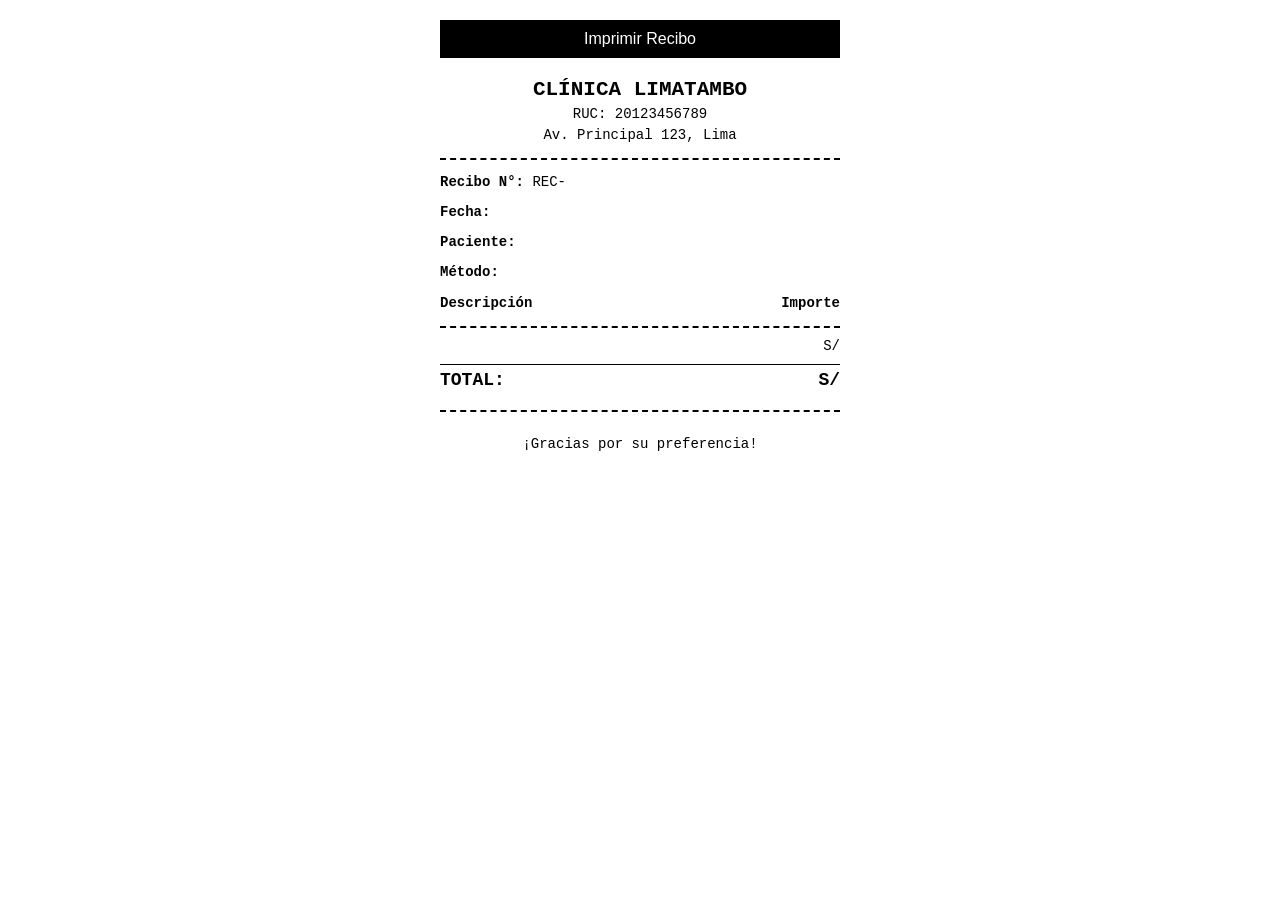
<file: src/main/resources/templates/recibo.html>
<!DOCTYPE html>
<html lang="es" xmlns:th="http://www.thymeleaf.org">
<head>
    <meta charset="UTF-8">
    <title>Recibo de Pago</title>
    <style>
        body { font-family: 'Courier New', Courier, monospace; font-size: 14px; max-width: 400px; margin: 0 auto; padding: 20px; color: #000; }
        .text-center { text-align: center; }
        .text-right { text-align: right; }
        .fw-bold { font-weight: bold; }
        .header { border-bottom: 2px dashed #000; padding-bottom: 10px; margin-bottom: 10px; }
        .footer { border-top: 2px dashed #000; padding-top: 10px; margin-top: 20px; }
        .item { display: flex; justify-content: space-between; margin-bottom: 5px; }
        .total { font-size: 18px; font-weight: bold; margin-top: 10px; border-top: 1px solid #000; padding-top: 5px; }
        button.print-btn { display: block; width: 100%; padding: 10px; background: #000; color: #fff; border: none; cursor: pointer; font-size: 16px; margin-bottom: 20px; }
        @media print { button.print-btn { display: none; } }
    </style>
</head>
<body>
    <button class="print-btn" onclick="window.print()">Imprimir Recibo</button>
    <div class="header text-center">
        <h2 class="fw-bold" style="margin: 0;">CLÍNICA LIMATAMBO</h2>
        <p style="margin: 5px 0;">RUC: 20123456789</p>
        <p style="margin: 5px 0;">Av. Principal 123, Lima</p>
    </div>
    
    <div style="margin-bottom: 15px;">
        <p><strong>Recibo N°:</strong> REC-<span th:text="${pago.idPago}"></span></p>
        <p><strong>Fecha:</strong> <span th:text="${#temporals.format(pago.fechaPago, 'dd/MM/yyyy HH:mm')}"></span></p>
        <p><strong>Paciente:</strong> <span th:text="${nombrePaciente}"></span></p>
        <p><strong>Método:</strong> <span th:text="${pago.metodoPago}"></span></p>
    </div>
    
    <div class="header">
        <div class="item fw-bold">
            <span>Descripción</span>
            <span>Importe</span>
        </div>
    </div>
    
    <div class="item">
        <span th:text="${descripcionPago}"></span>
        <span>S/ <span th:text="${pago.monto}"></span></span>
    </div>
    
    <div class="item total">
        <span>TOTAL:</span>
        <span>S/ <span th:text="${pago.monto}"></span></span>
    </div>
    
    <div class="footer text-center">
        <p>¡Gracias por su preferencia!</p>
    </div>
</body>
</html>
</file>
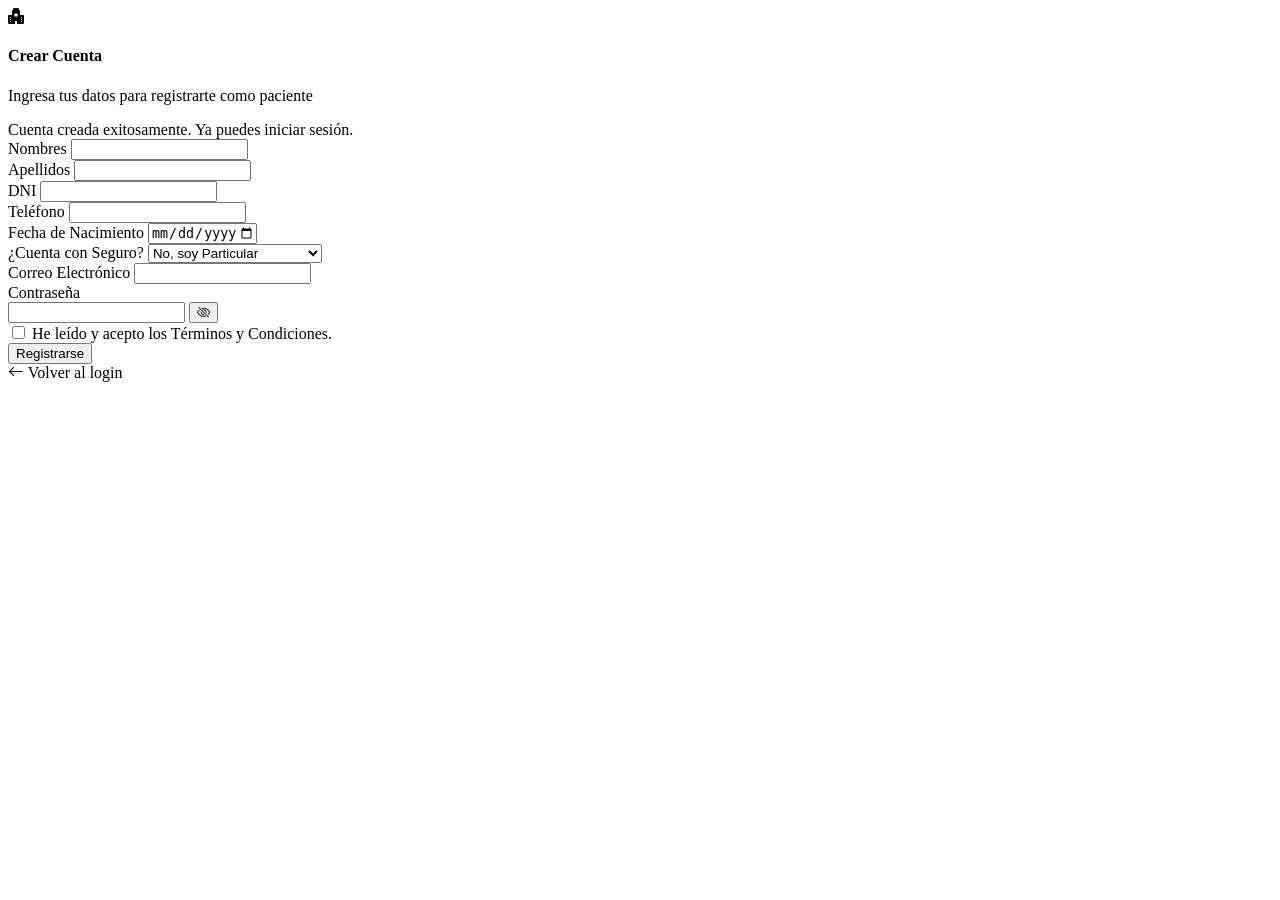
<file: src/main/resources/templates/registro.html>
<!DOCTYPE html>
<html xmlns:th="http://www.thymeleaf.org" lang="es">
<head>
    <meta charset="UTF-8">
    <meta name="viewport" content="width=device-width, initial-scale=1.0">
    <title>Registro | Clínica Limatambo</title>
    <link rel="stylesheet" th:href="@{/css/bootstrap.min.css}">
    <link rel="stylesheet" th:href="@{/css/estilos-clinica.css}">
    <link rel="stylesheet" href="https://cdn.jsdelivr.net/npm/bootstrap-icons@1.11.0/font/bootstrap-icons.css">
    <link href="https://fonts.googleapis.com/css2?family=Poppins:wght@400;600;700&display=swap" rel="stylesheet">
</head>
<body class="login-body py-5">
    <div class="container d-flex justify-content-center">
        <div class="card border-0 shadow-lg p-4" style="border-radius: 15px; width: 100%; max-width: 600px;">
            <div class="text-center mb-4">
                <i class="bi bi-hospital-fill fs-1" style="color: var(--matcha-main);"></i>
                <h4 class="fw-bold mt-2">Crear Cuenta</h4>
                <p class="text-muted small">Ingresa tus datos para registrarte como paciente</p>
            </div>
            
            <div th:if="${error}" class="alert alert-danger py-2 small" th:text="${error}"></div>
            <div th:if="${param.exito}" class="alert alert-success py-2 small">Cuenta creada exitosamente. Ya puedes iniciar sesión.</div>

            <form th:action="@{/registro}" method="post">
                <div class="row g-3 mb-3">
                    <div class="col-md-6">
                        <label class="form-label small fw-bold">Nombres</label>
                        <input type="text" id="nombre" name="nombre" class="form-control bg-light border-0" pattern="^[a-zA-ZáéíóúÁÉÍÓÚñÑ\s]+$" title="Solo se permiten letras y espacios" required>
                    </div>
                    <div class="col-md-6">
                        <label class="form-label small fw-bold">Apellidos</label>
                        <input type="text" id="apellido" name="apellido" class="form-control bg-light border-0" pattern="^[a-zA-ZáéíóúÁÉÍÓÚñÑ\s]+$" title="Solo se permiten letras y espacios" required>
                    </div>
                </div>

                <div class="row g-3 mb-3">
                    <div class="col-md-6">
                        <label class="form-label small fw-bold">DNI</label>
                        <input type="text" id="dni" name="dni" class="form-control bg-light border-0" maxlength="8" minlength="8" pattern="^\d{8}$" title="El DNI debe tener exactamente 8 números" inputmode="numeric" required>
                    </div>
                    <div class="col-md-6">
                        <label class="form-label small fw-bold">Teléfono</label>
                        <input type="text" id="telefono" name="telefono" class="form-control bg-light border-0" maxlength="9" pattern="^\d{9}$" title="Ingrese exactamente 9 números" inputmode="numeric" required>
                    </div>
                </div>

                <div class="mb-3">
                    <label class="form-label small fw-bold">Fecha de Nacimiento</label>
                    <input type="date" id="fechaNacimiento" name="fechaNacimiento" class="form-control bg-light border-0" required>
                </div>

                <div class="row g-3 mb-3">
                    <div class="col-md-6">
                        <label class="form-label small fw-bold">¿Cuenta con Seguro?</label>
                        <select id="hasInsurance" class="form-select bg-light border-0" onchange="toggleInsuranceSelect()" required>
                            <option value="no">No, soy Particular</option>
                            <option value="si">Sí, tengo seguro de salud</option>
                        </select>
                    </div>
                    <div class="col-md-6" id="insuranceSelectContainer" style="display: none;">
                        <label class="form-label small fw-bold">Seleccione Seguro</label>
                        <select name="tipoSeguro" id="tipoSeguro" class="form-select bg-light border-0">
                            <option value="Particular">Ninguno (Particular)</option>
                            <option value="Rimac">Rímac Seguros (20% Desc.)</option>
                            <option value="Interseguro">Interseguro (15% Desc.)</option>
                            <option value="LaPositiva">La Positiva (15% Desc.)</option>
                            <option value="Mapfre">Mapfre (10% Desc.)</option>
                            <option value="Pacifico">Pacífico Seguros (15% Desc.)</option>
                        </select>
                    </div>
                </div>

                <div class="mb-3">
                    <label class="form-label small fw-bold">Correo Electrónico</label>
                    <input type="email" name="email" class="form-control bg-light border-0" required>
                </div>
                
                <div class="mb-4">
                    <label class="form-label small fw-bold">Contraseña</label>
                    <div class="input-group">
                        <input type="password" id="passwordInputRegistro" name="password" class="form-control bg-light border-0" pattern="^(?=.*\d)(?=.*[a-z])(?=.*[A-Z])(?=.*[\W_]).{8,}$" title="Debe tener al menos 8 caracteres, incluir mayúscula, minúscula, número y carácter especial" required>
                        <button class="btn btn-light bg-light border-0" type="button" id="togglePasswordBtnRegistro" style="color: var(--matcha-main);">
                            <i class="bi bi-eye-slash" id="togglePasswordIconRegistro"></i>
                        </button>
                    </div>
                </div>

                <div class="form-check mb-4">
                    <input class="form-check-input" type="checkbox" value="" id="terminosCheck" required>
                    <label class="form-check-label small text-muted" for="terminosCheck">
                        He leído y acepto los <a th:href="@{/terminos}" target="_blank" class="text-decoration-none" style="color: var(--matcha-main);">Términos y Condiciones</a>.
                    </label>
                </div>

                <button type="submit" class="btn btn-reservar w-100 mb-3">Registrarse</button>
                
                <div class="text-center">
                    <a th:href="@{/login}" class="text-decoration-none small text-muted">
                        <i class="bi bi-arrow-left me-1"></i> Volver al login
                    </a>
                </div>
            </form>
        </div>
    </div>

    <script>
        document.addEventListener("DOMContentLoaded", function() {
            const fechaInput = document.getElementById('fechaNacimiento');
            if(fechaInput) {
                const hoy = new Date();
                let maxDate = new Date(hoy.getFullYear() - 18, hoy.getMonth(), hoy.getDate());
                let minDate = new Date(hoy.getFullYear() - 100, hoy.getMonth(), hoy.getDate());
                
                fechaInput.max = maxDate.toISOString().split('T')[0];
                fechaInput.min = minDate.toISOString().split('T')[0];
            }
            
            // Restricciones en tiempo real
            const nombre = document.getElementById('nombre');
            const apellido = document.getElementById('apellido');
            const dni = document.getElementById('dni');
            const telefono = document.getElementById('telefono');
            
            if (nombre) {
                nombre.addEventListener('input', function() {
                    this.value = this.value.replace(/[^a-zA-ZáéíóúÁÉÍÓÚñÑ\s]/g, '');
                });
            }
            if (apellido) {
                apellido.addEventListener('input', function() {
                    this.value = this.value.replace(/[^a-zA-ZáéíóúÁÉÍÓÚñÑ\s]/g, '');
                });
            }
            if (dni) {
                dni.addEventListener('input', function() {
                    this.value = this.value.replace(/\D/g, '').substring(0, 8);
                });
            }
            if (telefono) {
                telefono.addEventListener('input', function() {
                    this.value = this.value.replace(/\D/g, '').substring(0, 9);
                });
            }

            const passwordInputRegistro = document.getElementById('passwordInputRegistro');
            const togglePasswordBtnRegistro = document.getElementById('togglePasswordBtnRegistro');
            const togglePasswordIconRegistro = document.getElementById('togglePasswordIconRegistro');
            
            if(togglePasswordBtnRegistro) {
                togglePasswordBtnRegistro.addEventListener('click', function () {
                    const type = passwordInputRegistro.getAttribute('type') === 'password' ? 'text' : 'password';
                    passwordInputRegistro.setAttribute('type', type);
                    
                    if (type === 'password') {
                        togglePasswordIconRegistro.classList.remove('bi-eye');
                        togglePasswordIconRegistro.classList.add('bi-eye-slash');
                    } else {
                        togglePasswordIconRegistro.classList.remove('bi-eye-slash');
                        togglePasswordIconRegistro.classList.add('bi-eye');
                    }
                });
            }
        });

        function toggleInsuranceSelect() {
            const hasInsurance = document.getElementById('hasInsurance').value;
            const container = document.getElementById('insuranceSelectContainer');
            const selectSeguro = document.getElementById('tipoSeguro');
            
            if (hasInsurance === 'si') {
                container.style.display = 'block';
                selectSeguro.value = 'Rimac';
                selectSeguro.required = true;
            } else {
                container.style.display = 'none';
                selectSeguro.value = 'Particular';
                selectSeguro.required = false;
            }
        }
    </script>
</body>
</html>
</file>
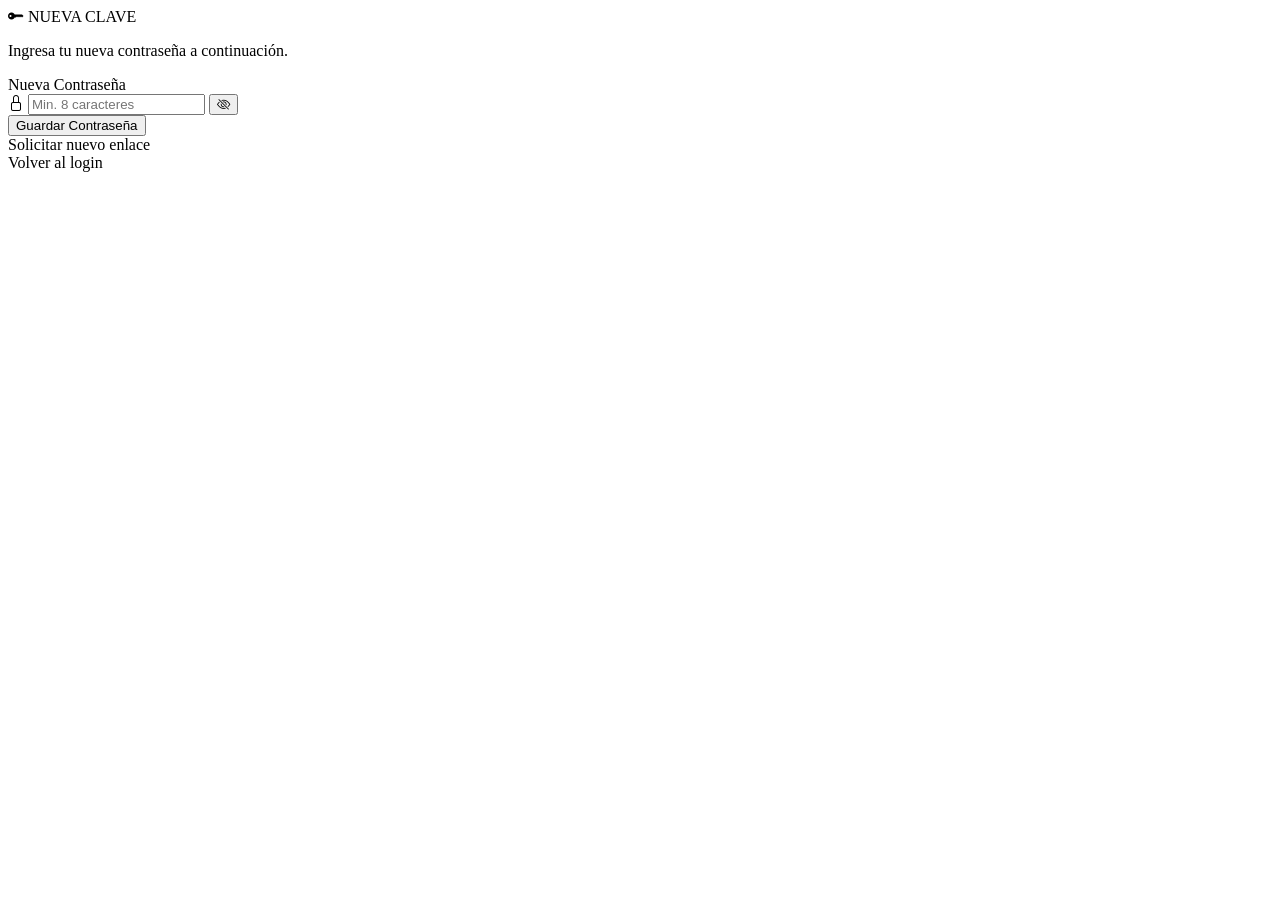
<file: src/main/resources/templates/reset-password.html>
<!DOCTYPE html>
<html xmlns:th="http://www.thymeleaf.org" lang="es">
<head>
    <meta charset="UTF-8">
    <meta name="viewport" content="width=device-width, initial-scale=1.0">
    <title>Restablecer Contraseña | Clínica Limatambo</title>
    <link rel="stylesheet" th:href="@{/css/bootstrap.min.css}">
    <link rel="stylesheet" th:href="@{/css/estilos-clinica.css}">
    <link rel="stylesheet" href="https://cdn.jsdelivr.net/npm/bootstrap-icons@1.11.0/font/bootstrap-icons.css">
    <link href="https://fonts.googleapis.com/css2?family=Poppins:wght@400;600;700&display=swap" rel="stylesheet">
</head>
<body class="login-body">
    <div class="login-card">
        <div class="logo-login">
            <i class="bi bi-key-fill me-2" style="color: var(--matcha-main);"></i>
            NUEVA CLAVE
        </div>
        
        <div th:if="${error}" class="alert alert-danger py-2 small text-center" th:text="${error}"></div>
        
        <form th:if="${token != null}" th:action="@{/reset-password}" method="post">
            <input type="hidden" name="token" th:value="${token}">
            
            <p class="text-center text-muted small mb-4">Ingresa tu nueva contraseña a continuación.</p>

            <div class="mb-4">
                <label class="form-label small fw-bold">Nueva Contraseña</label>
                <div class="input-group">
                    <span class="input-group-text bg-light border-0"><i class="bi bi-lock"></i></span>
                    <input type="password" name="password" id="passwordInput" class="form-control bg-light border-0" placeholder="Min. 8 caracteres" pattern="^(?=.*\d)(?=.*[a-z])(?=.*[A-Z])(?=.*[\W_]).{8,}$" title="Debe tener al menos 8 caracteres, incluir mayúscula, minúscula, número y carácter especial" required>
                    <button class="btn btn-light bg-light border-0" type="button" id="togglePasswordBtn" style="color: var(--matcha-main);">
                        <i class="bi bi-eye-slash" id="togglePasswordIcon"></i>
                    </button>
                </div>
            </div>

            <button type="submit" class="btn btn-reservar w-100 mb-3">Guardar Contraseña</button>
        </form>
        
        <div th:if="${token == null}" class="text-center mt-3">
            <a th:href="@{/forgot-password}" class="btn btn-outline-success btn-sm">Solicitar nuevo enlace</a>
        </div>

        <div class="text-center mt-3">
            <a th:href="@{/login}" class="text-decoration-none small text-muted">
                Volver al login
            </a>
        </div>
    </div>

    <script>
        document.addEventListener('DOMContentLoaded', function() {
            const passwordInput = document.getElementById('passwordInput');
            const togglePasswordBtn = document.getElementById('togglePasswordBtn');
            const togglePasswordIcon = document.getElementById('togglePasswordIcon');

            if(togglePasswordBtn) {
                togglePasswordBtn.addEventListener('click', function () {
                    const type = passwordInput.getAttribute('type') === 'password' ? 'text' : 'password';
                    passwordInput.setAttribute('type', type);
                    
                    if (type === 'password') {
                        togglePasswordIcon.classList.remove('bi-eye');
                        togglePasswordIcon.classList.add('bi-eye-slash');
                    } else {
                        togglePasswordIcon.classList.remove('bi-eye-slash');
                        togglePasswordIcon.classList.add('bi-eye');
                    }
                });
            }
        });
    </script>
</body>
</html>
</file>
